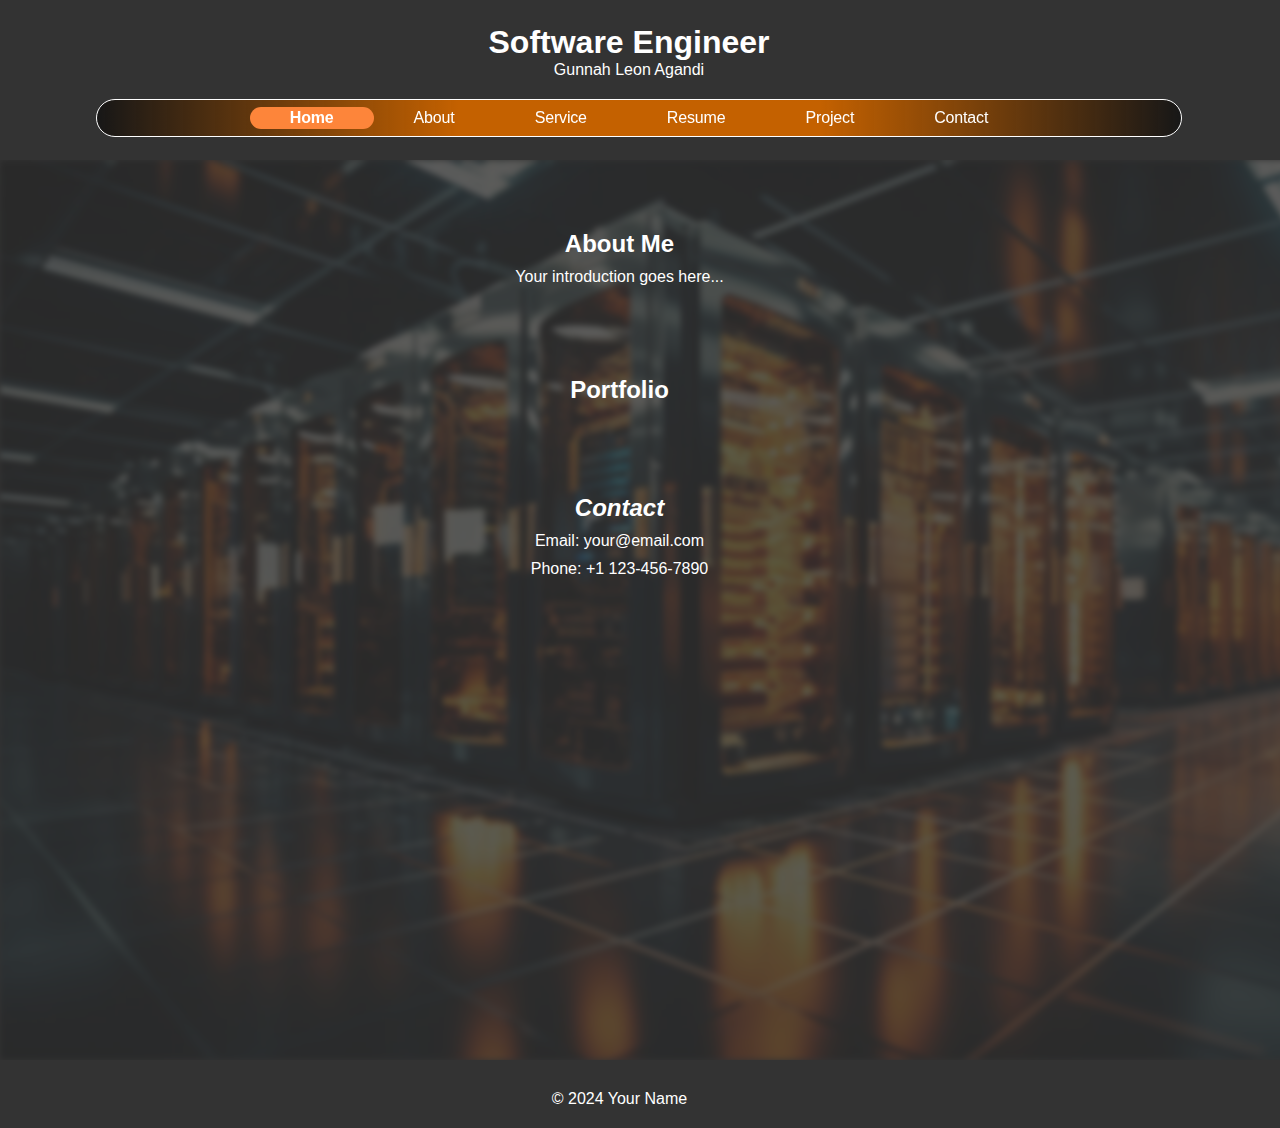
<file: index.html>
<!DOCTYPE html>
<html lang="en">
<head>
    <meta charset="UTF-8">
    <meta name="viewport" content="width=device-width, initial-scale=1.0">
    <title>Your Portfolio</title>
    <link rel="stylesheet" href="styles.css">
</head>
<body>
	<center>
<header>
		<h1>Software Engineer</h1>
  <p>Gunnah Leon Agandi</p>
	<div class="instance-parent">
        				<div class="home-wrapper">
          					<b class="home">Home</b>
        				</div>
        				<div class="home-container">
          					<div class="home">About</div>
        				</div>
        				<div class="home-container">
          					<div class="home">Service</div>
        				</div>

        				<div class="home-container">
          					<div class="home">Resume</div>
        				</div>
        				<div class="home-container">
          					<div class="home">Project</div>
        				</div>
        				<div class="home-container">
          					<div class="home">Contact</div>
        				</div>
      			</div>
  <!--<nav class="navigation">
    <ul>
      <li><a href="#about">About</a></li>
      <li><a href="#portfolio">&nbsp;Portfolio</a></li>
      <li><a href="#contact">Contact</a></li>
    </ul>
  </nav>-->

</header>
		
	</center>
<div class="container">
		
    
  <section id="about">
        <h2>About Me</h2>
        <p>Your introduction goes here...</p>
    </section>
<section id="portfolio">
        <h2>Portfolio</h2>
        <!-- Showcase your work here -->
    </section>
  <section id="contact">
      <h2><em><strong>Contact</strong></em></h2>
<p>Email: your@email.com</p>
        <p>Phone: +1 123-456-7890</p>
    </section>
		
	</div>
    <footer>
      <p>© 2024 Your Name</p>
</footer>
</body>
</html>
</file>
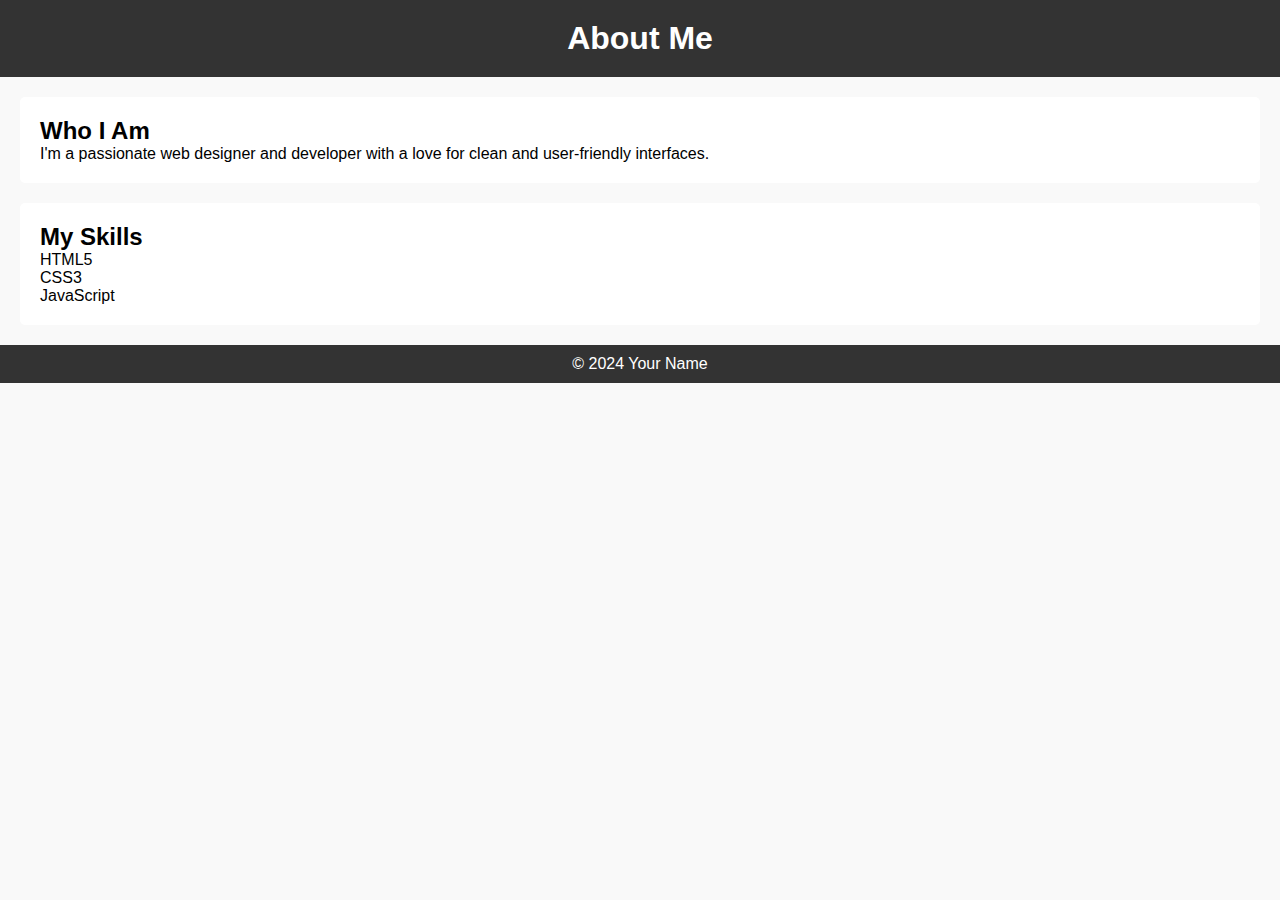
<file: about.html>
<!DOCTYPE html>
<html lang="en">
<head>
    <meta charset="UTF-8">
    <meta name="viewport" content="width=device-width, initial-scale=1.0">
    <link rel="stylesheet" href="aboutstyles.css">
    <title>About Me</title>
</head>
<body>
    <header>
        <h1>About Me</h1>
    </header>
    <section class="about-content">
        <h2>Who I Am</h2>
        <p>I'm a passionate web designer and developer with a love for clean and user-friendly interfaces.</p>
    </section>
    <section class="skills">
        <h2>My Skills</h2>
        <ul>
            <li>HTML5</li>
            <li>CSS3</li>
            <li>JavaScript</li>
            <!-- Add more skills here -->
        </ul>
    </section>
    <footer>
        <p>© 2024 Your Name</p>
    </footer>
</body>
</html>
</file>
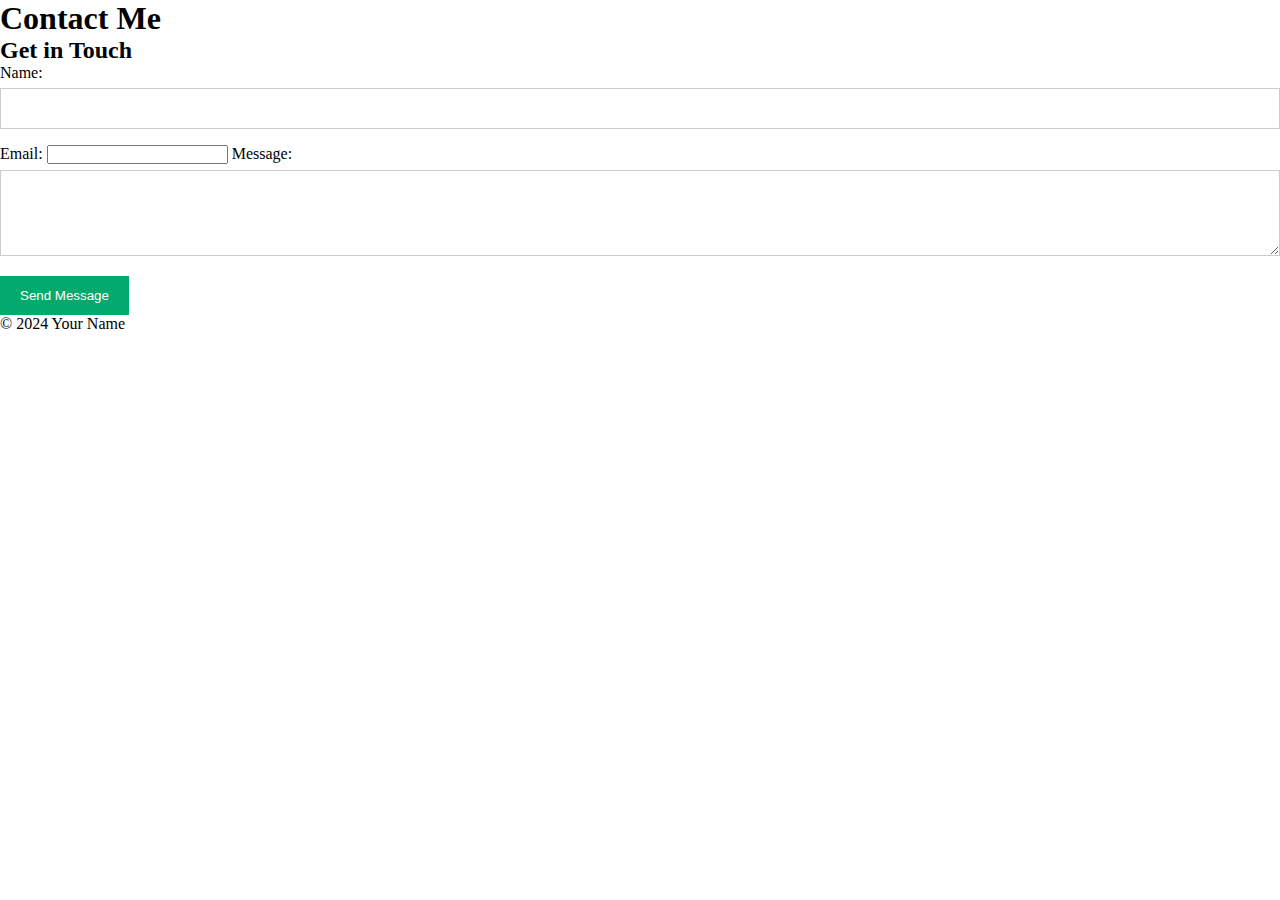
<file: contact.html>
<!DOCTYPE html>
<html lang="en">
<head>
    <meta charset="UTF-8">
    <meta name="viewport" content="width=device-width, initial-scale=1.0">
    <link rel="stylesheet" href="contactstyles.css">
    <title>Contact Me</title>
</head>
<body>
    <header>
        <h1>Contact Me</h1>
    </header>
    <section class="contact-form">
        <h2>Get in Touch</h2>
        <form action="submit_form.php" method="post">
            <label for="name">Name:</label>
            <input type="text" id="name" name="name" required>
            <label for="email">Email:</label>
            <input type="email" id="email" name="email" required>
            <label for="message">Message:</label>
            <textarea id="message" name="message" rows="4" required></textarea>
            <input type="submit" value="Send Message">
        </form>
    </section>
    <footer>
        <p>© 2024 Your Name</p>
    </footer>
</body>
</html>
</file>
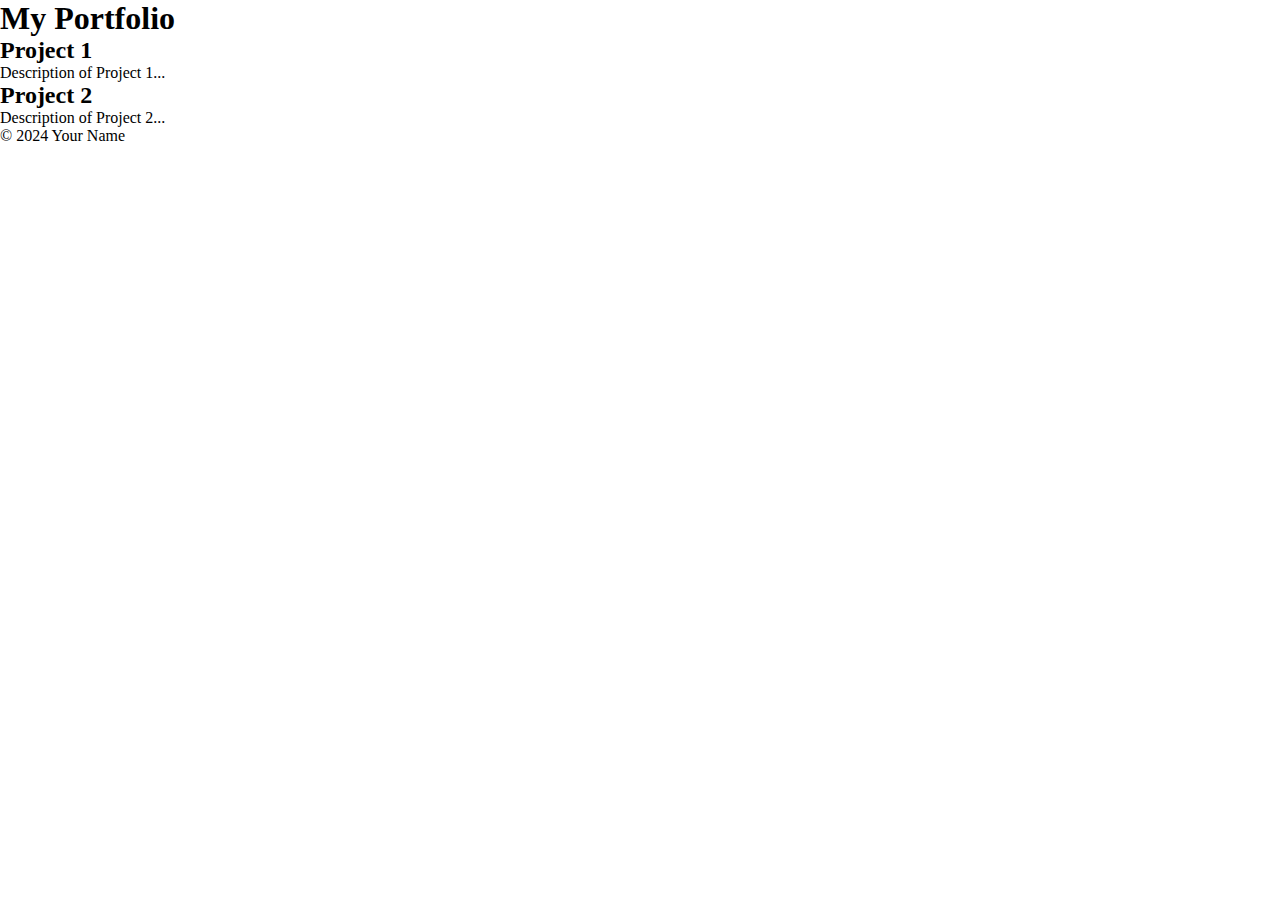
<file: portfolio.html>
<!DOCTYPE html>
<html lang="en">
<head>
    <meta charset="UTF-8">
    <meta name="viewport" content="width=device-width, initial-scale=1.0">
    <link rel="stylesheet" href="portfoliostyles.css">
    <title>My Portfolio</title>
</head>
<body>
    <header>
        <h1>My Portfolio</h1>
    </header>
    <section class="portfolio-items">
        <!-- Add your portfolio projects here -->
        <div class="project">
            <h2>Project 1</h2>
            <p>Description of Project 1...</p>
        </div>
        <div class="project">
            <h2>Project 2</h2>
            <p>Description of Project 2...</p>
        </div>
        <!-- Add more projects as needed -->
    </section>
    <footer>
        <p>© 2024 Your Name</p>
    </footer>
</body>
</html>
</file>
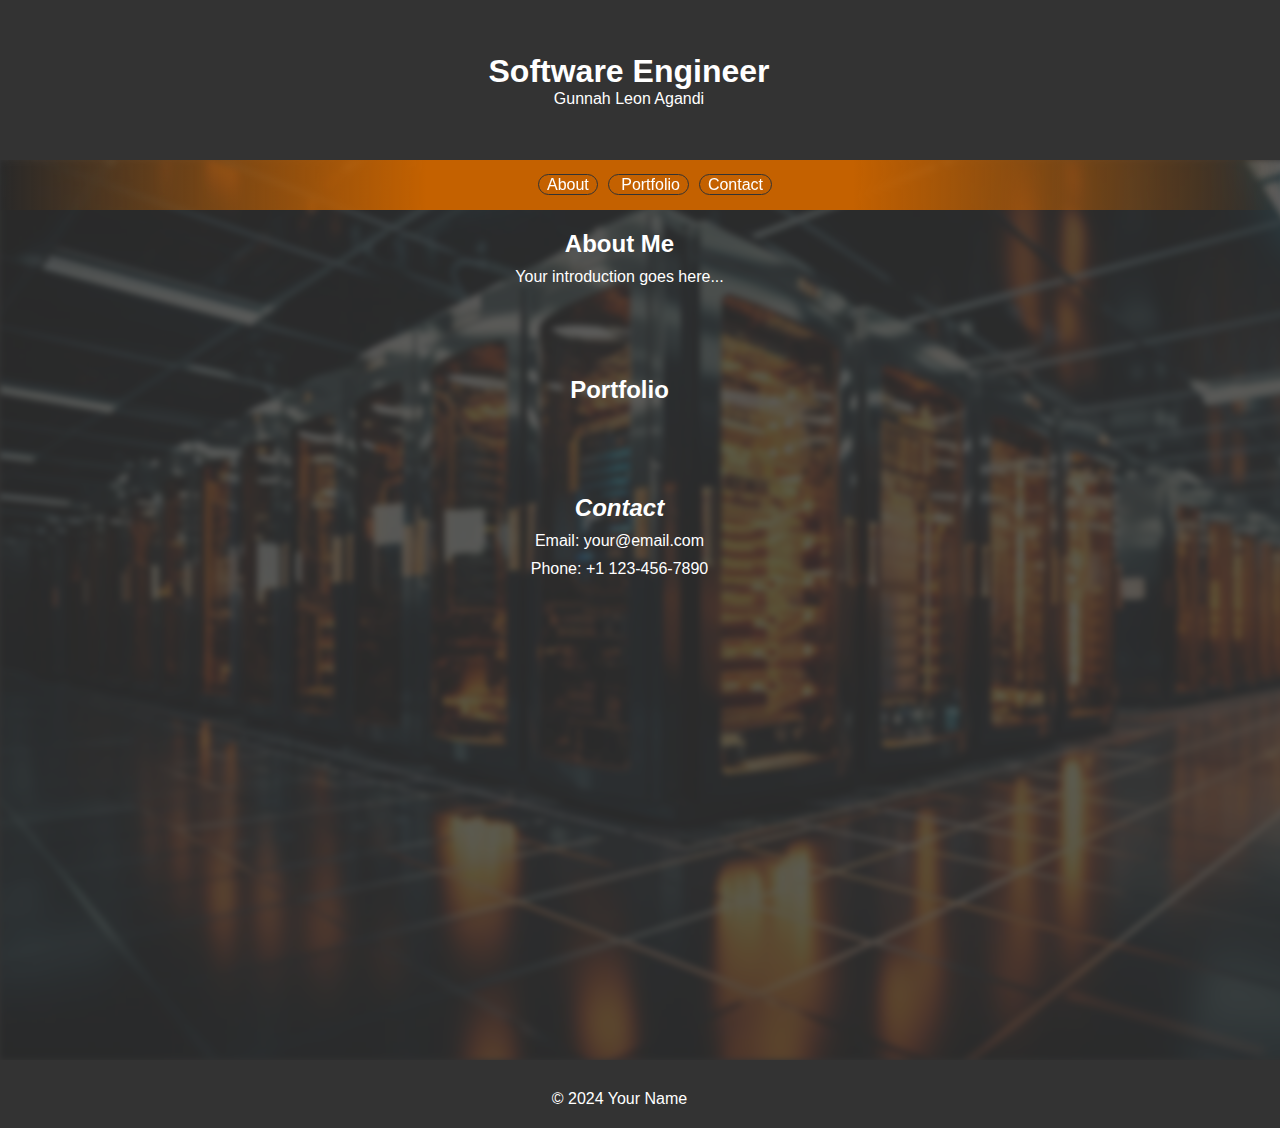
<file: Sample_Portfolio.html>
<!DOCTYPE html>
<html lang="en">
<head>
    <meta charset="UTF-8">
    <meta name="viewport" content="width=device-width, initial-scale=1.0">
    <title>Your Portfolio</title>
    <link rel="stylesheet" href="styles.css">
</head>
<body>
<header>
  <nav class="navigation">
    <ul>
      <li><a href="#about">About</a></li>
      <li><a href="#portfolio">&nbsp;Portfolio</a></li>
      <li><a href="#contact">Contact</a></li>
    </ul>
  </nav>
  <h1>Software Engineer</h1>
  <p>Gunnah Leon Agandi</p>
</header>
<div class="container">
		
    
  <section id="about">
        <h2>About Me</h2>
        <p>Your introduction goes here...</p>
    </section>
<section id="portfolio">
        <h2>Portfolio</h2>
        <!-- Showcase your work here -->
    </section>
  <section id="contact">
      <h2><em><strong>Contact</strong></em></h2>
<p>Email: your@email.com</p>
        <p>Phone: +1 123-456-7890</p>
    </section>
		
	</div>
    <footer>
      <p>© 2024 Your Name</p>
</footer>
</body>
</html>
</file>
<file: styles.css>
/* styles.css */
body {
	background-color: #333;
	background-blend-mode: screen;
    font-family: "Helvetica", sans-serif;
    margin-top: 210px;
	margin-right: -78px;
	margin-bottom: 0px;
	margin-left: 0px;
    padding: 0px;
	overflow-x: hidden;
	color: #fff;
}

.container {
  position: relative; /* Ensure proper positioning */
  width: 100%; /* Adjust width as needed */
  height: 100vh; /* Adjust height as needed */
  overflow: hidden; /* Hide overflow content */
  color: antiquewhite;
}

.container::before {
  content: ""; /* Create a pseudo-element */
  position: absolute; /* Position the pseudo-element */
  top: 0;
  left: 0;
  width: 100%;
  height: 100%;
  background-image: url("84409.jpg"); /* Replace 'background-image.jpg' with your image file path */
  background-size: cover; /* Ensure the background image covers the entire element */
  filter: blur(3px) opacity(0.2); /* Adjust the blur radius as needed */
  z-index: -1; /* Place the pseudo-element behind other content */
}

/*For the top nav bar*/
.instance-parent {
	margin: 20px 120px 0px 0px;
  	width: 80%;
  	border-radius: 20px;
	background: linear-gradient(to right, rgba(255, 255, 255, 0), #C46100, #C46100, rgba(255, 255, 255, 0));
  	background-color: #171717;
  	backdrop-filter: blur(15px);
  	border: 1px solid #fff;
  	box-sizing: border-box;
  	height: 38px;
  	display: flex;
  	flex-direction: row;
  	align-items: center;
  	justify-content: center;
  	padding: 0px 10px;
  	z-index: 1000;
}

.home {
  	position: relative;
  	letter-spacing: -0.01em;
}

.home-wrapper {
	height: 12px;
  	border-radius: 40px;
  	background-color: #fd853a;
  	overflow: hidden;
  	display: flex;
  	flex-direction: row;
  	align-items: center;
  	justify-content: center;
  	padding: 5px 40px;
}

.home-container {
  	border-radius: 60px;
  	overflow: hidden;
  	display: flex;
  	flex-direction: row;
  	align-items: center;
  	justify-content: center;
  	padding: 20px 40px;
}

.typo {
	font-size: 30px;
  	overflow: hidden;
  	display: flex;
  	flex-direction: row;
  	align-items: center;
  	justify-content: center;
  	gap: 3px;
}

h1, p, h2{
	margin: 10px 119px 0px 0px;
    text-align: center;
    position: relative; /* Ensure proper positioning */
    z-index: 1; /* Place the text above the background */
    color: #FFFFFF;
}


section, footer {
    padding: 20px;
	z-index: 1;
	color: #fff;
}

header {
	position:relative;
	width: 100%;
	height: 120px;
	padding: 20px;
	margin-top: -210px;
	margin-right: 0px;
	margin-bottom: 0px;
	margin-left: 0px;
	display: flex;
	flex-direction: column;
	justify-content: center;
	align-items: center;
    background-color: #333;
    color: #fff;
	z-index: 999;
}

header h1, header p {
    margin-right: 140px;
    margin-bottom: 0px;
    margin-top: 0px;
    margin-left: 0px;
}

nav a {
    padding: 1px 8px;
    border: 1px solid #333;
    border-radius: 20px;
    transition: border-color 0.3;
}

nav {
	top: 160px;
	right: 0;
	width: 100vw; /*Always match the screen size*/
	height: 50px;
	margin: 0px;
	padding: 0px;
	position: fixed;
	z-index: 1000;
	background: linear-gradient(to right, rgba(255, 255, 255, 0), #C46100, #C46100, rgba(255, 255, 255, 0));
}


nav ul {
    list-style: none;
    display: flex;
    justify-content: center;
	
	
}

nav li {
    margin-right: 10px;
	
}

a {
    text-decoration: none;
    color: #fff;
}

section {
    margin: 40px 0;
	text-align: center;
}

footer {
    background-color: #333;
    text-align: center;
}
</file>
<file: aboutstyles.css>
/* Reset default styles */
* {
    margin: 0;
    padding: 0;
    box-sizing: border-box;
}

/* Basic styling */
body {
    font-family: Arial, sans-serif;
    background-color: #f9f9f9;
}

header {
    background-color: #333;
    color: #fff;
    text-align: center;
    padding: 20px;
}

.about-content, .skills {
    padding: 20px;
    background-color: #fff;
    margin: 20px;
    border-radius: 5px;
}

.skills ul {
    list-style: none;
}

footer {
    text-align: center;
    padding: 10px;
    background-color: #333;
    color: #fff;
}
</file>
<file: contactstyles.css>
/* styles.css */

/* Reset default styles */
* {
    margin: 0;
    padding: 0;
    box-sizing: border-box;
}

/* Style inputs */
input[type="text"],
select,
textarea {
    width: 100%;
    padding: 12px;
    border: 1px solid #ccc;
    margin-top: 6px;
    margin-bottom: 16px;
    resize: vertical;
}

input[type="submit"] {
    background-color: #04AA6D;
    color: white;
    padding: 12px 20px;
    border: none;
    cursor: pointer;
}

input[type="submit"]:hover {
    background-color: #45a049;
}

/* Style the container/contact section */
.container {
    border-radius: 5px;
    background-color: #f2f2f2;
    padding: 10px;
}

/* Create two columns that float next to each other */
.column {
    float: left;
    width: 50%;
    margin-top: 6px;
    padding: 20px;
}

/* Clear floats after the columns */
.row:after {
    content: "";
    display: table;
    clear: both;
}

/* Responsive layout - when the screen is less than 600px wide, make the two columns stack on top of each other instead of next to each other */
@media screen and (max-width: 600px) {
    .column,
    input[type="submit"] {
        width: 100%;
        margin-top: 0;
    }
}
</file>
<file: portfoliostyles.css>
/* styles.css */

/* Reset default styles */
* {
    margin: 0;
    padding: 0;
    box-sizing: border-box;
}

/* Style portfolio items */
.portfolio-item {
    border: 1px solid #ddd;
    padding: 20px;
    margin: 10px;
    border-radius: 5px;
    background-color: #f9f9f9;
}

.portfolio-item h3 {
    font-size: 18px;
    margin-bottom: 10px;
}

.portfolio-item p {
    font-size: 14px;
    color: #777;
}

/* Add hover effect */
.portfolio-item:hover {
    background-color: #e0e0e0;
    transition: background-color 0.3s ease;
}
</file>
